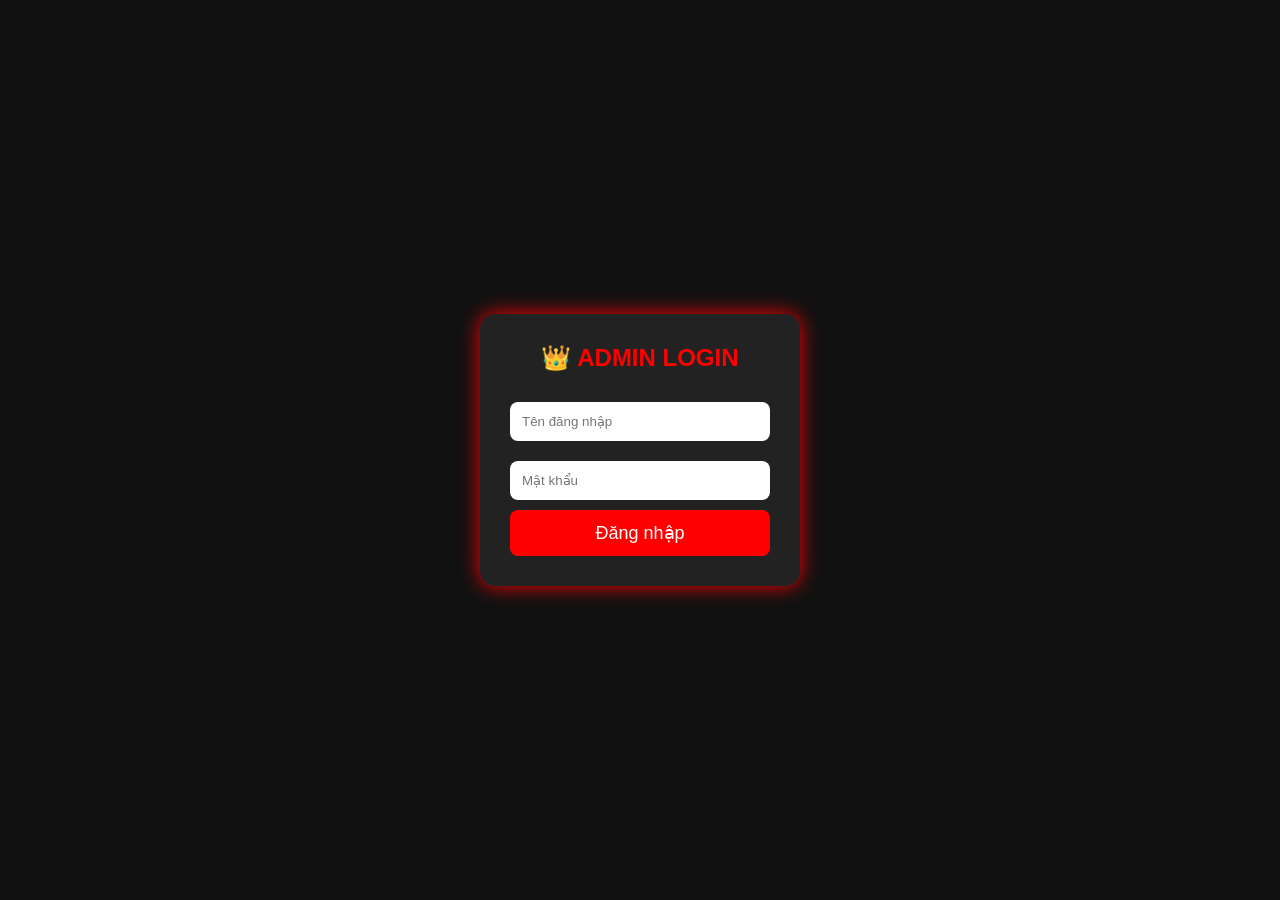
<file: login.html>
<!DOCTYPE html>
<html lang="vi">
<head>
<meta charset="UTF-8">
<meta name="viewport" content="width=device-width, initial-scale=1.0">
<title>Đăng nhập Admin</title>
<link rel="stylesheet" href="style.css">
<style>
body{
background:#111;
display:flex;
justify-content:center;
align-items:center;
height:100vh;
font-family:Arial,sans-serif;
}
.login-box{
background:#222;
padding:30px;
border-radius:15px;
box-shadow:0 0 20px red;
width:320px;
text-align:center;
}
.login-box h2{
color:red;
margin-bottom:20px;
}
input{
width:100%;
padding:12px;
margin:10px 0;
border:none;
border-radius:8px;
}
button{
width:100%;
padding:12px;
background:red;
color:white;
border:none;
border-radius:8px;
font-size:18px;
cursor:pointer;
}
button:hover{
background:#ff3333;
}
</style>
</head>

<body>

<div class="login-box">

<h2>👑 ADMIN LOGIN</h2>

<input type="text" id="user" placeholder="Tên đăng nhập">

<input type="password" id="pass" placeholder="Mật khẩu">

<button onclick="login()">Đăng nhập</button>

</div>

<script>
function login(){

let user=document.getElementById("user").value;
let pass=document.getElementById("pass").value;

if(user=="Cuongdongnat" && pass=="0983174728"){
window.location="admin.html";
}else{
alert("Sai tài khoản hoặc mật khẩu!");
}

}
</script>

</body>
</html><!DOCTYPE html>
<html>

<head>
  <meta charset="UTF-8">
  <meta name="viewport" content="width=device-width, initial-scale=1">
  <title></title>
</head>

<body>
  
</body>

</html>
</file>
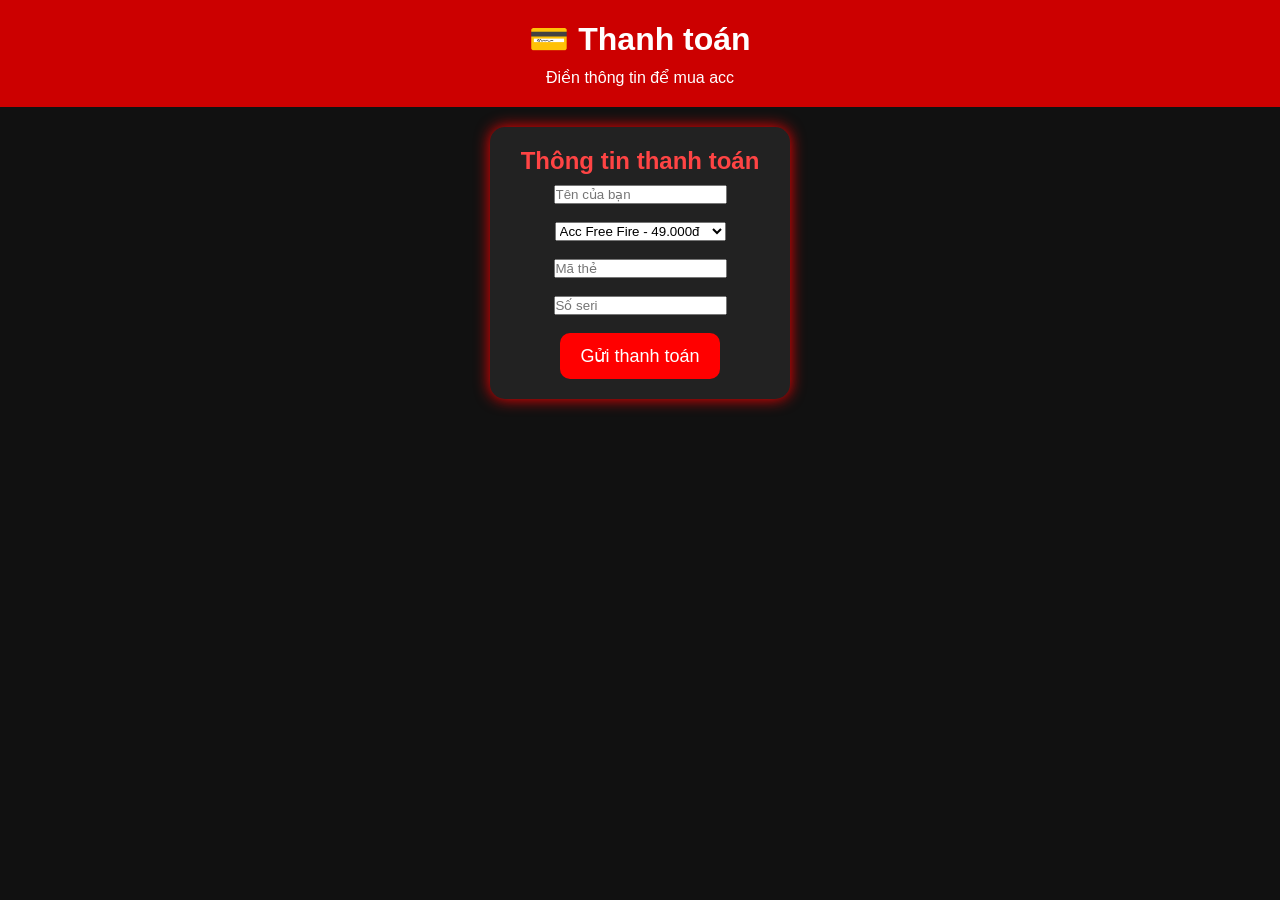
<file: thanhtoan.html>
<!DOCTYPE html>
<html>

<head>
  <meta charset="UTF-8">
  <meta name="viewport" content="width=device-width, initial-scale=1">
  <title></title>
</head>

<body>
  
</body>

</html><!DOCTYPE html>
<html lang="vi">
<head>
<meta charset="UTF-8">
<meta name="viewport" content="width=device-width, initial-scale=1.0">
<title>Thanh toán</title>
<link rel="stylesheet" href="style.css">
</head>
<body>

<header>
<h1>💳 Thanh toán</h1>
<p>Điền thông tin để mua acc</p>
</header>

<main>

<div class="card">
<h2>Thông tin thanh toán</h2>

<input type="text" placeholder="Tên của bạn"><br><br>

<select>
<option>Acc Free Fire - 49.000đ</option>
<option>Acc Blox Fruits - 19.000đ</option>
</select><br><br>

<input type="text" placeholder="Mã thẻ"><br><br>

<input type="text" placeholder="Số seri"><br><br>

<button onclick="alert('Đã gửi thông tin! Admin sẽ kiểm tra và giao acc.')">
Gửi thanh toán
</button>

</div>

</main>

</body>
</html>
</file>
<file: style.css>
* {
  margin: 0;
  padding: 0;
  box-sizing: border-box;
}

body {
  background: #111;
  color: white;
  font-family: Arial, sans-serif;
}

header {
  background: #cc0000;
  text-align: center;
  padding: 20px;
}

header h1 {
  font-size: 32px;
}

header p {
  margin-top: 10px;
}

main {
  display: flex;
  justify-content: center;
  flex-wrap: wrap;
  gap: 20px;
  padding: 20px;
}

.card {
  width: 300px;
  background: #222;
  border-radius: 15px;
  padding: 20px;
  text-align: center;
  box-shadow: 0 0 15px red;
}

.card h2 {
  color: #ff4444;
  margin-bottom: 10px;
}

.card p {
  font-size: 20px;
  margin-bottom: 15px;
}

button {
  background: red;
  color: white;
  border: none;
  padding: 12px 20px;
  border-radius: 10px;
  font-size: 18px;
  cursor: pointer;
}

button:hover {
  background: #ff3333;
}

footer {
  text-align: center;
  padding: 30px;
}
</file>
